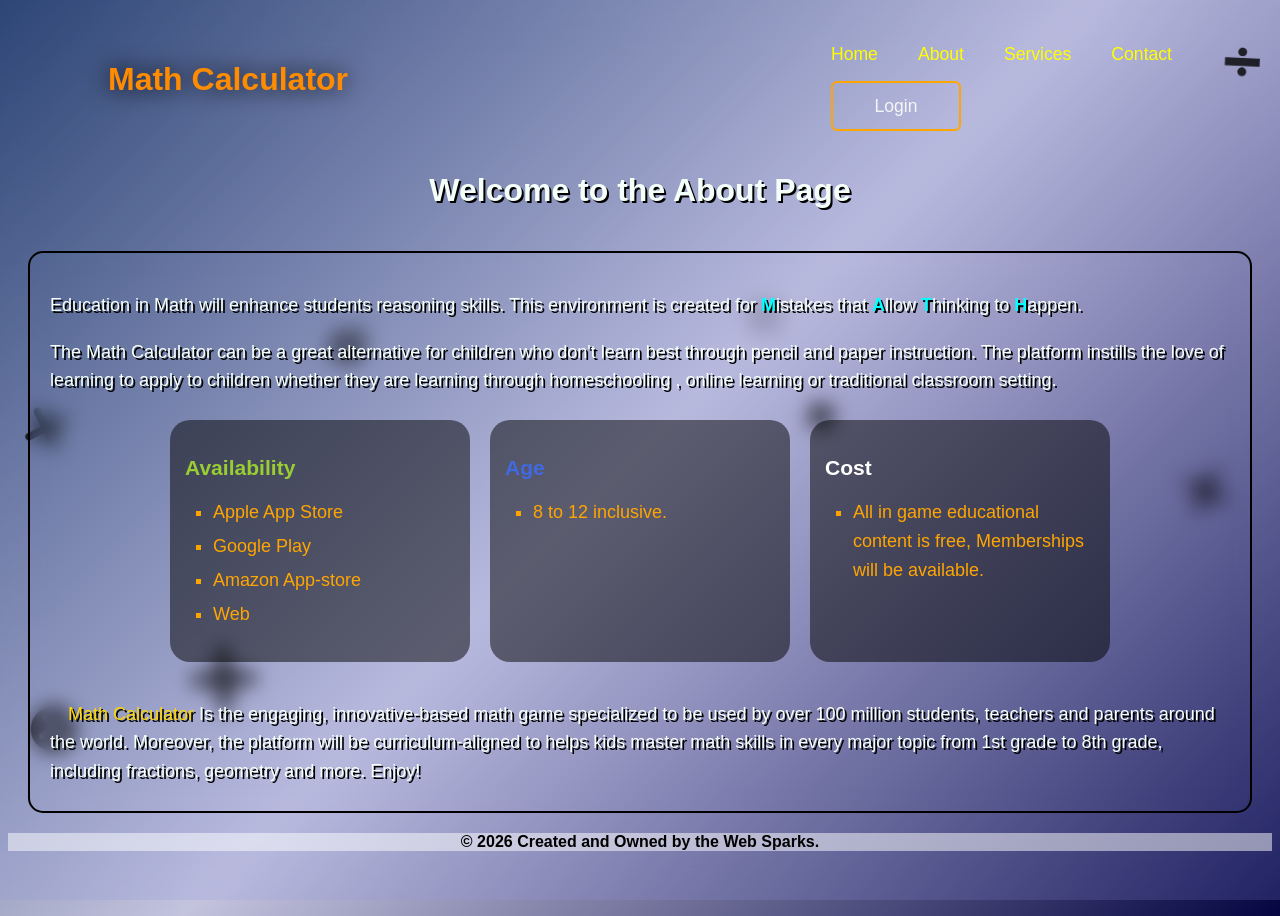
<file: about.html>
<!DOCTYPE html>
<html lang="en">
<head>
    <meta charset="UTF-8">
    <meta http-equiv="X-UA-Compatible" content="IE=edge">
    <meta name="viewport" content="width=device-width, initial-scale=1.0">
    <link rel="icon" href="Assets/Image/Math-logo.png" type="image/x-icon">
    <link rel="stylesheet" href="boxicons-2.1.4/css/boxicons.css">
    <link rel="stylesheet" href="Math-Animated.css">
    <title>Math-Animated | About</title>
</head>
<body>
    <!-- Background Animation -->
    <div class="animatedBg">
        <!-- <div class="multiplication"> -->
        <img class="bgIcon" src="Assets/Image/Symbols/multiplication.png" alt="">
        <img class="bgIcon" src="Assets/Image/Symbols/multiplication_2.png" alt="">
        <img class="bgIcon" src="Assets/Image/Symbols/multiplication_3.png" alt="">
        <!-- </div> -->
        <!-- <div class="addition"> -->
        <img class="bgIcon" src="Assets/Image/Symbols/addition_1.png" alt="">
        <img class="bgIcon" src="Assets/Image/Symbols/addition_2.png" alt="">
        <img class="bgIcon" src="Assets/Image/Symbols/addition_3.png" alt="">
        <!-- </div> -->
        <!-- <div class="division"> -->
        <img class="bgIcon" src="Assets/Image/Symbols/division1.png" alt="">
        <img class="bgIcon" src="Assets/Image/Symbols/division2.png" alt="">
        <img class="bgIcon" src="Assets/Image/Symbols/division3.png" alt="">
        <!-- </div> -->
    </div>
    <!-- Navigation -->
    <header class="header">
        <h2 class="appName">Math Calculator</h2>
        <nav class="navigation">
            <ul>
                <li><a href="./index.html">Home</a></li>
                <li><a href="">About</a></li>
                <li><a href="./services.html">Services</a></li>
                <li><a href="./contact.html">Contact</a></li>
            </ul>
            <div class="nav-button">
                <button  id="btnSignIn" class="btnLogin-popup" onclick="location.assign('index.html?action=login')">Login</button>
            </div>
        </nav>
    </header>
    <div style="text-align: center;">
        <b><h1>Welcome to the About Page</h1></b>
    </div>
    <!-- Main Window Operations -->
    <main class="about-app">
        <div class="about-wrapper">
            <section class="about-text">
                <p>
                    Education in Math will enhance students reasoning skills. This environment is created for 
                    <span  class="highlight">M</span>istakes that 
                    <span class="highlight">A</span>llow 
                    <span class="highlight">T</span>hinking to 
                    <span class="highlight">H</span>appen.
                </p>
                <p>
                    The Math Calculator can be a great alternative for children who don't learn best through pencil and paper instruction.
                    The platform instills the love of learning to apply to children whether they are learning through homeschooling , online learning or traditional classroom setting.  
                </p>
            </section>
            <section class="aboutArea">
                <div class="info-card">
                    <h3 style="color: yellowgreen;">
                        Availability
                    </h3>
                    <ul>
                        <li>Apple App Store</li>
                        <li>Google Play</li>
                        <li>Amazon App-store</li>
                        <li>Web</li>
                    </ul>
                </div>
                <div class="info-card">
                    <h3 style="color: royalblue;">Age</h3>
                    <ul>
                       <li> 8 to 12 inclusive.</li>
                    </ul>
                </div>
                <div class="info-card">
                    <h3 style="color: 3e9c35;">Cost</h3>
                    <ul>
                       <li>All in game educational content is free, Memberships will be available.</li>
                    </ul>
                </div>
            </section>
            <section class ="about-text">
                <p>
                    <span style="color: gold ; margin-left: 18px;">Math Calculator</span>
                    Is the engaging, innovative-based math game specialized to be used by over 100 million students, teachers and parents around the world. 
                    Moreover, the platform will be curriculum-aligned to helps kids master math skills in every major topic from 1st grade to 8th grade, including fractions, geometry and more.
                    Enjoy!
                </p>
            </section>
        </div>
    </main>
</body>
<script src="Math-Animated.js"></script>
<footer>
    © <span id="currentYear"></span> Created and Owned by the Web Sparks.<!-- Created by Maleick Williams of Student Id: 2111578 -->
</footer>
</html>
</file>
<file: Math-Animated.css>
/* Arthur: Maleick Williams
Student ID: 2111578
Date: April 29, 2026
Title: Design a web base application that is guided by the projects constraints,
*/
@import url('https://fonts.cdnfonts.com/css/hate-agent');
@import url('https://fonts.cdnfonts.com/css/Knife-Princess');

* {
    box-sizing: border-box;
    font-family: sans-serif;
}

body{
    min-height: 100vh;
    background: linear-gradient(135deg, rgb(22, 51, 92), rgb(195, 195, 222),  rgb(5, 5, 66));
    overflow-x: hidden;
}

/*HEADER*/
.header{
    font-weight: 500;
    /* background: blue; */
    display: flex;
    justify-content: space-between;
    align-items: center;
    padding: 20px 100px;
}

.appName{
    font-size: 2em;
    color: darkorange;
    text-shadow: 0 0 24px black;
    user-select: none;
}

/* Navigation */
.navigation a{
    font-size: 1.1em;
    font-weight: 500;
    display: flex;
    align-items: center;
    position: relative;
    color: yellow;
    text-decoration: none;
    gap: 40px;
}

.navigation ul{
    list-style: none;
    display: flex;
    gap: 40px;
}

.navigation a::after{
    content: '';
    position: absolute;
    left: 0;
    bottom: -6px;
    width: 100%;
    height: 3px;
    background:whitesmoke;
    transform: scaleX(0);
    transition: transform .5s ;
    transform-origin: right;
}

.navigation a:hover::after{
    transform-origin: left;
    transform: scaleX(1);
}

.btnLogin-popup{
    width: 130px;
    height: 50px;
    background:transparent;
    border: 2px solid orange;
    outline: none;
    border-radius: 6px;
    cursor: pointer;
    font-size: 1.1em;
    color: whitesmoke;
    font-weight: 40px;
    margin-left: 40px;
    transition: .5s;
}

.btnLogin-popup:hover{
    background: whitesmoke;
    color: orange;
}

/* Button*/
.nav-button {
    display: flex;
    gap: 15px;
}
.nav-button button, .playButton{
    width: 130px;
    height: 50px;
    background:transparent;
    border: 2px solid orange;
    outline: none;
    border-radius: 6px;
    cursor: pointer;
    font-size: 1.1em;
    color: whitesmoke;
    font-weight: 40px;
    margin-left: 40px;
    transition: .5s; 
}

.nav-button button:hover{
    background: whitesmoke;
    color: orange;
}
.topBtn{
    position:fixed; 
    bottom: 30px;
    right:20px;
    background: transparent;
    border: none;
    cursor: pointer;
}
.topBtn span{
    position: fixed;
    bottom: 40px;
    right:50px;
}
.topBtn img{
    width: 30px;
}
.player-app{
    text-align: center;
}

.sign-wrapper{
    width: 50%;
    justify-content: center;
    align-items: center;
    background: transparent;
    border: 2px solid rgba(255, 255, 255, .5);
    border-radius: 20px;
    backdrop-filter:blur(20px);
    box-shadow: 0 0 30px rgba(0, 0, 0, .5);
    display:inline-block;
    overflow: hidden;
    transform: scale(0);
    transition: transform .5s ease, height .2s ease;
}

.sign-wrapper.form-box{
    width: 100%;
}

.sign-wrapper .form-box.login{
    transition: transform .18s ease;
}

.sign-wrapper .form-box.register{
    transition: transform .18s ease;
}

#wrapper2{
    transform: scale(0);
    display: none;
}
.form-box h2{
    font-size: 2em;
    color: blue;
    text-align: center;

}

.input{
    position: relative;
    width: 100%;
    height: 50px;
    border-bottom: 2px solid grey;
    margin: 30px 0;
}

.input label{
    position: absolute;
    top:50%;
    left: 5px;
    transform: translateY(-50%);
    font-size: 1em;
    color: aliceblue ;
    font-weight: 500;
    pointer-events: none;
    transition: .5s;
}

input:valid{
    border: 2px solid green;
}
input:invalid {
    border: 2px solid red;
}
.input input:focus~label, .input input:valid~label, .input input:not(:placeholder-shown)~label{
    top: 5px;
}

#DOB{
    opacity: 0%;
}

#DOB:focus, #DOB:valid, #Age:valid{
    opacity: 100%;
}

.genderType{
    display: block;
    text-align:left ;
}

.genderType h3{
    font-family:'Knife Princess', sans-serif;
    font-weight: 200px;
}

.input input{
    font-family: 'Neo sans',sans-serif;
    width: 100%;
    height: 100%;
    background: transparent;
    border: none;
    outline: none;
    font-size: 1em;
    color: gold;
    font-weight: 600;
    padding: 0 35px 0 5px;
}
/* .input .icon{
    position: absolute;
    right: 8px;
    font-size: 1.2em;
    color: slategray;
    line-height: 57px;
} */

fieldset .icon{
    font-size: 4vh;
}

.remember-forget{
    font-size: .9em;
    font-weight: 500;
    margin: -15px 0 15px;
    display: flex;
    justify-content: space-between;
}
.remember-forget label input{
    accent-color:blue;
    margin-right: 3px;
}
.remember-forget a{
    color:silver;
    text-shadow: 2px 2px black;
    text-decoration: none;
}
.remember-forget a:hover{
    text-decoration: underline;
}

.btn:disabled   {
    width: 100%;
    height: 45px;
    background: grey;
    border: none;
    outline: none;
    border-radius: 6px;
    cursor: not-allowed;
    font-size: 1em;
    font-weight: 500;
}
/* .login-register{
    font-size: .9em;
    color: aqua;
    text-align: center;
    font-weight: 500;
    margin: 25PX 0 10px;

} */
.login-register p a {
    font-family: 'NEO SANS',sans-serif;
    color: yellowgreen;
    text-decoration: none;
    font-weight: 600;
}
.login-register p a:hover {
    text-shadow: 0 0 12px orange;
    text-decoration: underline;
}

.remember-forget label{
    position: relative;
    left: 3px;
    top: 5px;
    color: gold;
    text-shadow: 0 0 10PX black;
}
.sign-wrapper .icon-close{
    position: absolute;
    top: 0px;
    right: 0px;
    width: 45px;
    height: 45px;
    background: black;
    font-size: 2em;
    color: snow;
    border-bottom-left-radius: 20px;
    cursor:pointer;
    z-index: 1;
}

.icon-close i{
    position: relative;
    top: 5px;
}

.icon-pass{
    position: absolute;
    top: 0px;
    right: 0px;
    width: 45px;
    height: 45px;
    font-size: 2em;
    color: black;
    cursor:pointer;
}
footer{
    text-align: center;
    background-color: rgba(255, 255, 255, 0.5);
    position:sticky;
    /* top: 100%; */
}

@media screen and (max-width:767px) {
    .header{
        flex-direction: column;
        padding: 2%;
        /* text-align: center; */
        align-items: flex-start;
        gap: 10px;
    }
    .navigation{
        width: 100%;
    }
    .navigation ul{/*Allows navigation content to be responsive*/
        flex-wrap: wrap;
        gap: 15px;
        justify-content: flex-start;
    }
   .sign-wrapper{
        width: 90%;
        min-width: 300px;
    }
    #answerBox{
        width: 30%;
    }

    /* .question-row {
        gap: 4px;
        flex-wrap: wrap;
        justify-content: center;
    } */

    /* #answer-row {
        width: 100%;
        justify-content: center;
        margin-top: 5px;
    } */
    
   /* .question-row img
    {
        width: 15%;
    }
     #answer-row{
         width: 90%;
     } */
    
    #image_container img{
        width: 90%;
        max-width: 100%;
    }    
}

/* Animated Background - Container */
.animatedBg{
    background-color: rgba(143, 149, 228, 0.188); 
    backdrop-filter: blur(20px); 
    position: fixed;
    width: 100%;
    height: 100%;
    top: 0;
    left: 0;
    overflow: hidden;
    z-index: -1;
}
/*Icon Styling*/
.bgIcon{
    opacity:0.8;
    position: absolute;
    width: 50px;
    pointer-events: none;
}

.nav-button #btnStartGame, #gameArea{
    display: none;
}
input[type=submit]{
    padding: 15px 32px;
}
input[type=submit], #btnStartGame, #checkAnswer{
    background-color: #4CAF50;
    border-radius: 25px;
    color: white;
    text-align: center;
    text-decoration: none;
    display: inline-block;
    font-size: 16px;
}
  
input[type=submit]:not(:disabled):hover, #btnStartGame:hover, #checkAnswer:hover, .playButton:hover{
    background-color: #45a049; 
    color: black;
    cursor: pointer;
}
  
input[type=submit]:not(:disabled):active {
    background-color: #3e8e41;
} 

/* --------------------------------------Gameplay Area -------------------------------------- */
#gameArea{
    display: none;
    justify-content: center;
    padding: 20px;
}
#game-card {
    width: 100%;
    max-width: 500px;
    padding: 20px;
    border-radius: 20px;
    backdrop-filter: blur(15px);
    background: rgba(255,255,255,0.1);
    text-align: center;
    box-shadow: 0 0 15px rgba(0,0,0,0.3);
}
.question-row{
    display: flex;
    align-items: center;
    justify-content: flex-start;
    gap: 5%;
    /* gap: 10px; */
    flex-wrap: nowrap;/*Keeps answer row directly after equal sign.*/
    overflow-x: auto;
}
#answer-row{
    display: none;
    gap: 5px;
    flex-shrink: 0;
}
#numArea img, #numArea2 img, #answer-row img, .symbol {
    width: clamp(20px, 8vw, 50px);
    max-width: 60px;
    min-width: 30px;
}
.input-row .answerBox {
    width: 70px;
    height: auto;
}
.input-row{
    margin-top: 20px;
    display: flex;
    gap: 10px;
}
.input-row input{
    background-color: transparent;
    flex: 1;
    padding: 10px;
}
.controls{
    padding: 5%;
    margin-top: 20px;
    display: flex;
    justify-content:baseline;
    flex-wrap: wrap;
    gap: 10px;
}
.controls{
    flex: 1;
    min-width: 100px;
}
.answerBox{
    height: 20%;
    margin: 50px;
} 
/*Area - Charts*/
.chart{
    background-color: aliceblue;
}

#dashboard {
    margin-top: 40px;
    display: flex;
    flex-direction: column;
    gap: 20px;
    align-items: center;
}

.card {
    width: 90%;
    padding: 20px;
    border-radius: 15px;
    backdrop-filter: blur(15px);
    background: rgba(255,255,255,0.1);
    box-shadow: 0 0 15px rgba(0,0,0,0.3);
}

/*Area - Player  Statistics*/
.showAllPlayer div {
    display: inline-block;
    width: 100%;
    /* width: 200px; */
    margin: 10px;
    padding: 10px;
    border: 1px solid black;
    border-radius: 10px;
    background-color: #f5f5f5;
    /* background: rgba(0,0,0,0.4); */
}

/* Charts layout */
#charts {
    display: flex;
    flex-wrap: wrap;
    gap: 20px;
    justify-content: center;
    width: 100%;
}

.chart-card {
    width: 300px;
    /* max-width: 500px; */
    height: auto;
    background: rgba(255,255,255,0.1);
    border-radius: 15px;
    padding: 10px;
}
#progressWrapper{
    display: flex;
    align-items: center;
    gap: 15px;
    width: 100%;
    max-width: 600px;
    margin: 10px auto;
}
#userTag{
    min-width: 100px;
    font-weight: bold;
    text-align: left;
}
#progress{
    flex: 1;
    height: 20px;
    /* max-width: 600px; */
    margin: 10px auto;
    border-radius: 25px;
    background-color:grey;
    overflow: hidden;/* Allows the progress done to fill inside the progress bar. */
}
#progressDone{
    height: 100%;/* Allows the the progress completed to fill the progress bar*/
    width: 0%;
    background-color: rgb(101, 101, 243); 
    border-radius: 25px;
    display:flex;
    align-items: center;
    justify-content: center;
    color: white;
    transition: all 1s ease 0.3s;
}
#genderFrequency, #percentFrequency, #currentPercentFrequency{
    width: 500px;
    height: 500px;
    /* height: auto; */
}
/* --------------------------------------About Page -------------------------------------- */
.about-app, .service-app, .contact-app{
    padding: 20px;
    justify-content: center;
    display: flex;
}

.about-wrapper, .service-wrapper, .contact-wrapper{
    /* max-width: 1000px; */
    width: 100%;
    color: white;
    display: flex;
    flex-direction: column;
    gap: 20px;
    backdrop-filter: blur(10px);
    border: 2px solid black;
    border-radius: 15px;
    padding: 20px;
    font-size: 18px;
}

.aboutArea, .serviceArea, .contactArea{
    display: flex;
    flex-wrap: wrap;
    gap: 20px;
    justify-content: center;
}
.highlight{
    color: aqua;
    font-weight: bold;
}

/* .about-text{ //Note: Not enabled for preference.
    backdrop-filter: blur(10px);
    border: 2px solid black;
    border-radius: 15px;
    padding: 20px;
    font-size: 18px;
} */

.about-text p, .info-card li{
    margin-bottom: 5px;
    line-height: 1.6;
}

.info-card{
    flex: 1 1 250px;
    max-width: 300px;
    border-radius: 20px;
    background-color: rgba(0, 0, 0, .5);
    padding: 15px;
}

.info-card h3{
    margin-bottom: 10px;
}

.info-card ul{
    padding-left: 20px;
}

.info-card li{
    list-style-type: square;
    color: orange;
    margin-left: 8px;
}
h1, p, .about-text, .service-text, .contact-text{
    font-family: 'Yolk-Black',sans-serif;
    color:mintcream;
    text-shadow: 2px 2px black;
}
/* --------------------------------------Service Page -------------------------------------- */
.serviceArea .info-card{
    max-width: none;
    padding: 20px;
}
#image_container{
    text-align: center;
    width: 100%;
}
.image-wrapper{
    max-width: 100%;
    overflow: hidden;
}
#image_container img{
    border-radius: 20px; 
    background-color: rgba(0, 0, 0, .5);
    padding: 20px;
}

.fun_facts, footer{
    font-family: 'DM Sans', sans-serif;
    font-weight: bold;
}

.slides{
    display: none;
}
/* --------------------------------------Contact Page -------------------------------------- */
.contactArea table, #showPercentageRow table{
    table-layout: fixed;
    word-wrap: break-word;
}
.contactArea table, tr, td, th, #showPercentageRow table{
    border: 1px solid black;
    text-align: center;    
}
.contactArea table, .contactArea table tr, .contactArea table td, #showPercentageRow table{
    width: 100%;
}
.contactArea th, .contact-info{
    color: black;
    background-color: rgba(255, 255, 255, .5);
}
.contact-info a{
    font-family: 'Dm Sans',sans-serif;
    color:black;
    font-weight: 300;
    /* text-shadow: 1px 1px dimgray; */
}
</file>
